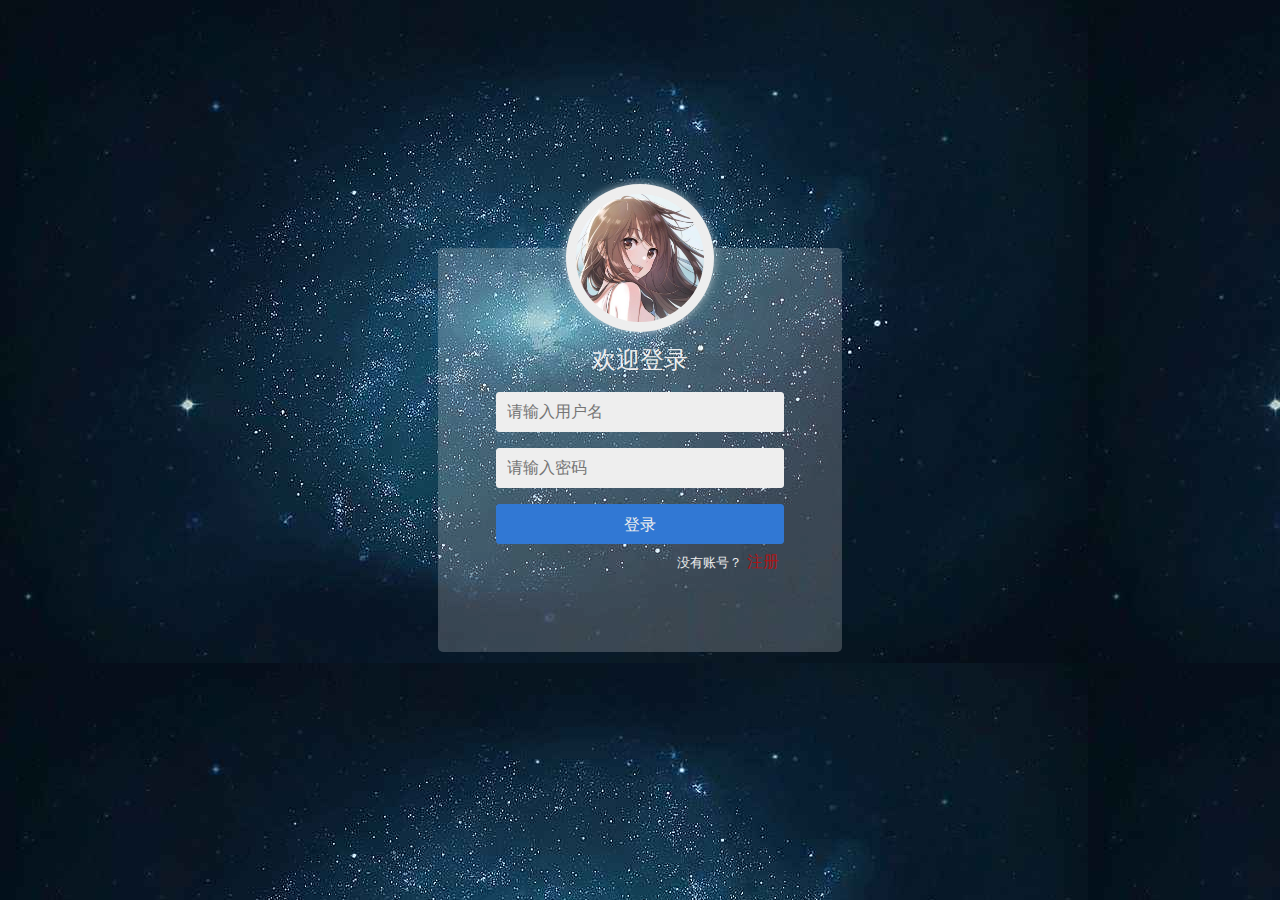
<file: src/main/resources/templates/behind/login.html>
<!DOCTYPE html>
<html>

<head>
	<meta charset="utf-8">
	<title></title>
	<meta name="viewport"
		content="width=device-width,initial-scale=1,minimum-scale=1,maximum-scale=1,user-scalable=no" />
	<link rel="stylesheet" href="../../static/css/behind/layui.css" media="all">
	<link rel="stylesheet" href="../../static/css/behind/login.css">
</head>

<body>
	<div class="wrapper">
		<!-- 登录部分 -->
		<div class="content">
			<div class="avatar">
				<img src="../../static/images/avatar.jpg" />
			</div>
			<h2>欢迎登录</h2>
			<form id="loginForm" action="/customer/loginin" method="post">
				<div class="item">
					<input type="text" name="name" placeholder="请输入用户名" />
				</div>
				<div class="item">
					<input type="password" name="password" placeholder="请输入密码" />
				</div>
				<div class="item item-last">
					<button class="sub">登录</button>
				</div>
				<div class="other">没有账号？<a class="toRegister">注册</a></div>
			</form>
		</div>

		<!-- 注册部分 -->
		<div class="register">
			<div class="top">
				<div class="icon"><img src="../../static/images/avatar.jpg" alt=""></div>
				<h3>欢迎您的到来！</h3>
			</div>
			<div class="regis-content">
				<form>
					<div class="item">
						<input type="text" name="name" placeholder="请输入用户名" />
					</div>
					<div class="item">
						<input type="text" name="email" placeholder="请输入邮箱" />
					</div>
					<div class="item">
						<input type="password" name="password" placeholder="请输入密码" />
					</div>
					<div class="item">
						<input type="text" name="teacher" placeholder="请输入导师名称" />
					</div>
					<div class="item">
						<input type="text" name="address" placeholder="请输入地址" />
					</div>
					<div class="item item-last">
						<button class="sub">注册</button>
					</div>
					<div class="other">已有账号？<a class="toLogin">登录</a></div>
				</form>
			</div>
		</div>
	</div>
	<script src="../../static/js/behind/layui.all.js"></script>
	<script>
		var $;
		layui.use('jquery', function () {
			$ = layui.jquery;
		});

		// shduifhui
		$(".toRegister").click(function () {
			$(".content, .register").addClass('transLeft');
		})

		$(".toLogin").click(function () {
			$(".content, .register").removeClass('transLeft');
		})

		/* 密码强度判断 */
		function getPasswordStrength(password) {
			var strength = 0;
			/* 相当于数组遍历，i是下标，o是数组中的每一项 */
			$([/.{6,}/, /[0-9]+/, /[a-z]+/, /[A-Z]+/, /[^0-9a-zA-Z]+/]).each(function (i, o) {
				if (o.test(password)) strength++;
			});
			return strength;
		}

		function showStrength(password) {
			var strength = getPasswordStrength(password);
			var status = strength < 3 ? 'low' : (strength < 5 ? 'medium' : 'high');
			var desc = strength < 3 ? '强度很低' : (strength < 5 ? '中等强度' : '高强度');
			return [status, desc]
		}

		$(".register input[name='password']").blur(function () {
			// 每次判断前先把上一次的清空
			$(this).siblings("p").remove();
			var val = $(this).val();
			const [status, desc] = showStrength(val);
			var str = "";
			switch (status) {
				case 'low':
					str += "<span class='red'></span>";
					break;
				case 'medium':
					str += "<span class='red'></span><span class='orange'></span>";
					break;
				case 'high':
					str += "<span class='red'></span><span class='orange'></span><span class='primary'></span>";
					break;
				default: 
					str = "";
					break;
			}
			// 添加状态
			$(this).parent('.item').append('<p>' + str + desc + '</p>').css('marginBottom',"0px");
		})

	</script>
</body>

</html>
</file>
<file: src/main/resources/static/css/behind/layui.css>
/** layui-v2.5.5 MIT License By https://www.layui.com */
 .layui-inline,img{display:inline-block;vertical-align:middle}h1,h2,h3,h4,h5,h6{font-weight:400}.layui-edge,.layui-header,.layui-inline,.layui-main{position:relative}.layui-body,.layui-edge,.layui-elip{overflow:hidden}.layui-btn,.layui-edge,.layui-inline,img{vertical-align:middle}.layui-btn,.layui-disabled,.layui-icon,.layui-unselect{-moz-user-select:none;-webkit-user-select:none;-ms-user-select:none}.layui-elip,.layui-form-checkbox span,.layui-form-pane .layui-form-label{text-overflow:ellipsis;white-space:nowrap}.layui-breadcrumb,.layui-tree-btnGroup{visibility:hidden}blockquote,body,button,dd,div,dl,dt,form,h1,h2,h3,h4,h5,h6,input,li,ol,p,pre,td,textarea,th,ul{margin:0;padding:0;-webkit-tap-highlight-color:rgba(0,0,0,0)}a:active,a:hover{outline:0}img{border:none}li{list-style:none}table{border-collapse:collapse;border-spacing:0}h4,h5,h6{font-size:100%}button,input,optgroup,option,select,textarea{font-family:inherit;font-size:inherit;font-style:inherit;font-weight:inherit;outline:0}pre{white-space:pre-wrap;white-space:-moz-pre-wrap;white-space:-pre-wrap;white-space:-o-pre-wrap;word-wrap:break-word}body{line-height:24px;font:14px Helvetica Neue,Helvetica,PingFang SC,Tahoma,Arial,sans-serif}hr{height:1px;margin:10px 0;border:0;clear:both}a{color:#333;text-decoration:none}a:hover{color:#777}a cite{font-style:normal;*cursor:pointer}.layui-border-box,.layui-border-box *{box-sizing:border-box}.layui-box,.layui-box *{box-sizing:content-box}.layui-clear{clear:both;*zoom:1}.layui-clear:after{content:'\20';clear:both;*zoom:1;display:block;height:0}.layui-inline{*display:inline;*zoom:1}.layui-edge{display:inline-block;width:0;height:0;border-width:6px;border-style:dashed;border-color:transparent}.layui-edge-top{top:-4px;border-bottom-color:#999;border-bottom-style:solid}.layui-edge-right{border-left-color:#999;border-left-style:solid}.layui-edge-bottom{top:2px;border-top-color:#999;border-top-style:solid}.layui-edge-left{border-right-color:#999;border-right-style:solid}.layui-disabled,.layui-disabled:hover{color:#d2d2d2!important;cursor:not-allowed!important}.layui-circle{border-radius:100%}.layui-show{display:block!important}.layui-hide{display:none!important}@font-face{font-family:layui-icon;src:url(../font/iconfont.eot?v=250);src:url(../font/iconfont.eot?v=250#iefix) format('embedded-opentype'),url(../font/iconfont.woff2?v=250) format('woff2'),url(../font/iconfont.woff?v=250) format('woff'),url(../font/iconfont.ttf?v=250) format('truetype'),url(../font/iconfont.svg?v=250#layui-icon) format('svg')}.layui-icon{font-family:layui-icon!important;font-size:16px;font-style:normal;-webkit-font-smoothing:antialiased;-moz-osx-font-smoothing:grayscale}.layui-icon-reply-fill:before{content:"\e611"}.layui-icon-set-fill:before{content:"\e614"}.layui-icon-menu-fill:before{content:"\e60f"}.layui-icon-search:before{content:"\e615"}.layui-icon-share:before{content:"\e641"}.layui-icon-set-sm:before{content:"\e620"}.layui-icon-engine:before{content:"\e628"}.layui-icon-close:before{content:"\1006"}.layui-icon-close-fill:before{content:"\1007"}.layui-icon-chart-screen:before{content:"\e629"}.layui-icon-star:before{content:"\e600"}.layui-icon-circle-dot:before{content:"\e617"}.layui-icon-chat:before{content:"\e606"}.layui-icon-release:before{content:"\e609"}.layui-icon-list:before{content:"\e60a"}.layui-icon-chart:before{content:"\e62c"}.layui-icon-ok-circle:before{content:"\1005"}.layui-icon-layim-theme:before{content:"\e61b"}.layui-icon-table:before{content:"\e62d"}.layui-icon-right:before{content:"\e602"}.layui-icon-left:before{content:"\e603"}.layui-icon-cart-simple:before{content:"\e698"}.layui-icon-face-cry:before{content:"\e69c"}.layui-icon-face-smile:before{content:"\e6af"}.layui-icon-survey:before{content:"\e6b2"}.layui-icon-tree:before{content:"\e62e"}.layui-icon-upload-circle:before{content:"\e62f"}.layui-icon-add-circle:before{content:"\e61f"}.layui-icon-download-circle:before{content:"\e601"}.layui-icon-templeate-1:before{content:"\e630"}.layui-icon-util:before{content:"\e631"}.layui-icon-face-surprised:before{content:"\e664"}.layui-icon-edit:before{content:"\e642"}.layui-icon-speaker:before{content:"\e645"}.layui-icon-down:before{content:"\e61a"}.layui-icon-file:before{content:"\e621"}.layui-icon-layouts:before{content:"\e632"}.layui-icon-rate-half:before{content:"\e6c9"}.layui-icon-add-circle-fine:before{content:"\e608"}.layui-icon-prev-circle:before{content:"\e633"}.layui-icon-read:before{content:"\e705"}.layui-icon-404:before{content:"\e61c"}.layui-icon-carousel:before{content:"\e634"}.layui-icon-help:before{content:"\e607"}.layui-icon-code-circle:before{content:"\e635"}.layui-icon-water:before{content:"\e636"}.layui-icon-username:before{content:"\e66f"}.layui-icon-find-fill:before{content:"\e670"}.layui-icon-about:before{content:"\e60b"}.layui-icon-location:before{content:"\e715"}.layui-icon-up:before{content:"\e619"}.layui-icon-pause:before{content:"\e651"}.layui-icon-date:before{content:"\e637"}.layui-icon-layim-uploadfile:before{content:"\e61d"}.layui-icon-delete:before{content:"\e640"}.layui-icon-play:before{content:"\e652"}.layui-icon-top:before{content:"\e604"}.layui-icon-friends:before{content:"\e612"}.layui-icon-refresh-3:before{content:"\e9aa"}.layui-icon-ok:before{content:"\e605"}.layui-icon-layer:before{content:"\e638"}.layui-icon-face-smile-fine:before{content:"\e60c"}.layui-icon-dollar:before{content:"\e659"}.layui-icon-group:before{content:"\e613"}.layui-icon-layim-download:before{content:"\e61e"}.layui-icon-picture-fine:before{content:"\e60d"}.layui-icon-link:before{content:"\e64c"}.layui-icon-diamond:before{content:"\e735"}.layui-icon-log:before{content:"\e60e"}.layui-icon-rate-solid:before{content:"\e67a"}.layui-icon-fonts-del:before{content:"\e64f"}.layui-icon-unlink:before{content:"\e64d"}.layui-icon-fonts-clear:before{content:"\e639"}.layui-icon-triangle-r:before{content:"\e623"}.layui-icon-circle:before{content:"\e63f"}.layui-icon-radio:before{content:"\e643"}.layui-icon-align-center:before{content:"\e647"}.layui-icon-align-right:before{content:"\e648"}.layui-icon-align-left:before{content:"\e649"}.layui-icon-loading-1:before{content:"\e63e"}.layui-icon-return:before{content:"\e65c"}.layui-icon-fonts-strong:before{content:"\e62b"}.layui-icon-upload:before{content:"\e67c"}.layui-icon-dialogue:before{content:"\e63a"}.layui-icon-video:before{content:"\e6ed"}.layui-icon-headset:before{content:"\e6fc"}.layui-icon-cellphone-fine:before{content:"\e63b"}.layui-icon-add-1:before{content:"\e654"}.layui-icon-face-smile-b:before{content:"\e650"}.layui-icon-fonts-html:before{content:"\e64b"}.layui-icon-form:before{content:"\e63c"}.layui-icon-cart:before{content:"\e657"}.layui-icon-camera-fill:before{content:"\e65d"}.layui-icon-tabs:before{content:"\e62a"}.layui-icon-fonts-code:before{content:"\e64e"}.layui-icon-fire:before{content:"\e756"}.layui-icon-set:before{content:"\e716"}.layui-icon-fonts-u:before{content:"\e646"}.layui-icon-triangle-d:before{content:"\e625"}.layui-icon-tips:before{content:"\e702"}.layui-icon-picture:before{content:"\e64a"}.layui-icon-more-vertical:before{content:"\e671"}.layui-icon-flag:before{content:"\e66c"}.layui-icon-loading:before{content:"\e63d"}.layui-icon-fonts-i:before{content:"\e644"}.layui-icon-refresh-1:before{content:"\e666"}.layui-icon-rmb:before{content:"\e65e"}.layui-icon-home:before{content:"\e68e"}.layui-icon-user:before{content:"\e770"}.layui-icon-notice:before{content:"\e667"}.layui-icon-login-weibo:before{content:"\e675"}.layui-icon-voice:before{content:"\e688"}.layui-icon-upload-drag:before{content:"\e681"}.layui-icon-login-qq:before{content:"\e676"}.layui-icon-snowflake:before{content:"\e6b1"}.layui-icon-file-b:before{content:"\e655"}.layui-icon-template:before{content:"\e663"}.layui-icon-auz:before{content:"\e672"}.layui-icon-console:before{content:"\e665"}.layui-icon-app:before{content:"\e653"}.layui-icon-prev:before{content:"\e65a"}.layui-icon-website:before{content:"\e7ae"}.layui-icon-next:before{content:"\e65b"}.layui-icon-component:before{content:"\e857"}.layui-icon-more:before{content:"\e65f"}.layui-icon-login-wechat:before{content:"\e677"}.layui-icon-shrink-right:before{content:"\e668"}.layui-icon-spread-left:before{content:"\e66b"}.layui-icon-camera:before{content:"\e660"}.layui-icon-note:before{content:"\e66e"}.layui-icon-refresh:before{content:"\e669"}.layui-icon-female:before{content:"\e661"}.layui-icon-male:before{content:"\e662"}.layui-icon-password:before{content:"\e673"}.layui-icon-senior:before{content:"\e674"}.layui-icon-theme:before{content:"\e66a"}.layui-icon-tread:before{content:"\e6c5"}.layui-icon-praise:before{content:"\e6c6"}.layui-icon-star-fill:before{content:"\e658"}.layui-icon-rate:before{content:"\e67b"}.layui-icon-template-1:before{content:"\e656"}.layui-icon-vercode:before{content:"\e679"}.layui-icon-cellphone:before{content:"\e678"}.layui-icon-screen-full:before{content:"\e622"}.layui-icon-screen-restore:before{content:"\e758"}.layui-icon-cols:before{content:"\e610"}.layui-icon-export:before{content:"\e67d"}.layui-icon-print:before{content:"\e66d"}.layui-icon-slider:before{content:"\e714"}.layui-icon-addition:before{content:"\e624"}.layui-icon-subtraction:before{content:"\e67e"}.layui-icon-service:before{content:"\e626"}.layui-icon-transfer:before{content:"\e691"}.layui-main{width:1140px;margin:0 auto}.layui-header{z-index:1000;height:60px}.layui-header a:hover{transition:all .5s;-webkit-transition:all .5s}.layui-side{position:fixed;left:0;top:0;bottom:0;z-index:999;width:200px;overflow-x:hidden}.layui-side-scroll{position:relative;width:220px;height:100%;overflow-x:hidden}.layui-body{position:absolute;left:200px;right:0;top:0;bottom:0;z-index:998;width:auto;overflow-y:auto;box-sizing:border-box}.layui-layout-body{overflow:hidden}.layui-layout-admin .layui-header{background-color:#23262E}.layui-layout-admin .layui-side{top:60px;width:200px;overflow-x:hidden}.layui-layout-admin .layui-body{position:fixed;top:60px;bottom:44px}.layui-layout-admin .layui-main{width:auto;margin:0 15px}.layui-layout-admin .layui-footer{position:fixed;left:200px;right:0;bottom:0;height:44px;line-height:44px;padding:0 15px;background-color:#eee}.layui-layout-admin .layui-logo{position:absolute;left:0;top:0;width:200px;height:100%;line-height:60px;text-align:center;color:#009688;font-size:16px}.layui-layout-admin .layui-header .layui-nav{background:0 0}.layui-layout-left{position:absolute!important;left:200px;top:0}.layui-layout-right{position:absolute!important;right:0;top:0}.layui-container{position:relative;margin:0 auto;padding:0 15px;box-sizing:border-box}.layui-fluid{position:relative;margin:0 auto;padding:0 15px}.layui-row:after,.layui-row:before{content:'';display:block;clear:both}.layui-col-lg1,.layui-col-lg10,.layui-col-lg11,.layui-col-lg12,.layui-col-lg2,.layui-col-lg3,.layui-col-lg4,.layui-col-lg5,.layui-col-lg6,.layui-col-lg7,.layui-col-lg8,.layui-col-lg9,.layui-col-md1,.layui-col-md10,.layui-col-md11,.layui-col-md12,.layui-col-md2,.layui-col-md3,.layui-col-md4,.layui-col-md5,.layui-col-md6,.layui-col-md7,.layui-col-md8,.layui-col-md9,.layui-col-sm1,.layui-col-sm10,.layui-col-sm11,.layui-col-sm12,.layui-col-sm2,.layui-col-sm3,.layui-col-sm4,.layui-col-sm5,.layui-col-sm6,.layui-col-sm7,.layui-col-sm8,.layui-col-sm9,.layui-col-xs1,.layui-col-xs10,.layui-col-xs11,.layui-col-xs12,.layui-col-xs2,.layui-col-xs3,.layui-col-xs4,.layui-col-xs5,.layui-col-xs6,.layui-col-xs7,.layui-col-xs8,.layui-col-xs9{position:relative;display:block;box-sizing:border-box}.layui-col-xs1,.layui-col-xs10,.layui-col-xs11,.layui-col-xs12,.layui-col-xs2,.layui-col-xs3,.layui-col-xs4,.layui-col-xs5,.layui-col-xs6,.layui-col-xs7,.layui-col-xs8,.layui-col-xs9{float:left}.layui-col-xs1{width:8.33333333%}.layui-col-xs2{width:16.66666667%}.layui-col-xs3{width:25%}.layui-col-xs4{width:33.33333333%}.layui-col-xs5{width:41.66666667%}.layui-col-xs6{width:50%}.layui-col-xs7{width:58.33333333%}.layui-col-xs8{width:66.66666667%}.layui-col-xs9{width:75%}.layui-col-xs10{width:83.33333333%}.layui-col-xs11{width:91.66666667%}.layui-col-xs12{width:100%}.layui-col-xs-offset1{margin-left:8.33333333%}.layui-col-xs-offset2{margin-left:16.66666667%}.layui-col-xs-offset3{margin-left:25%}.layui-col-xs-offset4{margin-left:33.33333333%}.layui-col-xs-offset5{margin-left:41.66666667%}.layui-col-xs-offset6{margin-left:50%}.layui-col-xs-offset7{margin-left:58.33333333%}.layui-col-xs-offset8{margin-left:66.66666667%}.layui-col-xs-offset9{margin-left:75%}.layui-col-xs-offset10{margin-left:83.33333333%}.layui-col-xs-offset11{margin-left:91.66666667%}.layui-col-xs-offset12{margin-left:100%}@media screen and (max-width:768px){.layui-hide-xs{display:none!important}.layui-show-xs-block{display:block!important}.layui-show-xs-inline{display:inline!important}.layui-show-xs-inline-block{display:inline-block!important}}@media screen and (min-width:768px){.layui-container{width:750px}.layui-hide-sm{display:none!important}.layui-show-sm-block{display:block!important}.layui-show-sm-inline{display:inline!important}.layui-show-sm-inline-block{display:inline-block!important}.layui-col-sm1,.layui-col-sm10,.layui-col-sm11,.layui-col-sm12,.layui-col-sm2,.layui-col-sm3,.layui-col-sm4,.layui-col-sm5,.layui-col-sm6,.layui-col-sm7,.layui-col-sm8,.layui-col-sm9{float:left}.layui-col-sm1{width:8.33333333%}.layui-col-sm2{width:16.66666667%}.layui-col-sm3{width:25%}.layui-col-sm4{width:33.33333333%}.layui-col-sm5{width:41.66666667%}.layui-col-sm6{width:50%}.layui-col-sm7{width:58.33333333%}.layui-col-sm8{width:66.66666667%}.layui-col-sm9{width:75%}.layui-col-sm10{width:83.33333333%}.layui-col-sm11{width:91.66666667%}.layui-col-sm12{width:100%}.layui-col-sm-offset1{margin-left:8.33333333%}.layui-col-sm-offset2{margin-left:16.66666667%}.layui-col-sm-offset3{margin-left:25%}.layui-col-sm-offset4{margin-left:33.33333333%}.layui-col-sm-offset5{margin-left:41.66666667%}.layui-col-sm-offset6{margin-left:50%}.layui-col-sm-offset7{margin-left:58.33333333%}.layui-col-sm-offset8{margin-left:66.66666667%}.layui-col-sm-offset9{margin-left:75%}.layui-col-sm-offset10{margin-left:83.33333333%}.layui-col-sm-offset11{margin-left:91.66666667%}.layui-col-sm-offset12{margin-left:100%}}@media screen and (min-width:992px){.layui-container{width:970px}.layui-hide-md{display:none!important}.layui-show-md-block{display:block!important}.layui-show-md-inline{display:inline!important}.layui-show-md-inline-block{display:inline-block!important}.layui-col-md1,.layui-col-md10,.layui-col-md11,.layui-col-md12,.layui-col-md2,.layui-col-md3,.layui-col-md4,.layui-col-md5,.layui-col-md6,.layui-col-md7,.layui-col-md8,.layui-col-md9{float:left}.layui-col-md1{width:8.33333333%}.layui-col-md2{width:16.66666667%}.layui-col-md3{width:25%}.layui-col-md4{width:33.33333333%}.layui-col-md5{width:41.66666667%}.layui-col-md6{width:50%}.layui-col-md7{width:58.33333333%}.layui-col-md8{width:66.66666667%}.layui-col-md9{width:75%}.layui-col-md10{width:83.33333333%}.layui-col-md11{width:91.66666667%}.layui-col-md12{width:100%}.layui-col-md-offset1{margin-left:8.33333333%}.layui-col-md-offset2{margin-left:16.66666667%}.layui-col-md-offset3{margin-left:25%}.layui-col-md-offset4{margin-left:33.33333333%}.layui-col-md-offset5{margin-left:41.66666667%}.layui-col-md-offset6{margin-left:50%}.layui-col-md-offset7{margin-left:58.33333333%}.layui-col-md-offset8{margin-left:66.66666667%}.layui-col-md-offset9{margin-left:75%}.layui-col-md-offset10{margin-left:83.33333333%}.layui-col-md-offset11{margin-left:91.66666667%}.layui-col-md-offset12{margin-left:100%}}@media screen and (min-width:1200px){.layui-container{width:1170px}.layui-hide-lg{display:none!important}.layui-show-lg-block{display:block!important}.layui-show-lg-inline{display:inline!important}.layui-show-lg-inline-block{display:inline-block!important}.layui-col-lg1,.layui-col-lg10,.layui-col-lg11,.layui-col-lg12,.layui-col-lg2,.layui-col-lg3,.layui-col-lg4,.layui-col-lg5,.layui-col-lg6,.layui-col-lg7,.layui-col-lg8,.layui-col-lg9{float:left}.layui-col-lg1{width:8.33333333%}.layui-col-lg2{width:16.66666667%}.layui-col-lg3{width:25%}.layui-col-lg4{width:33.33333333%}.layui-col-lg5{width:41.66666667%}.layui-col-lg6{width:50%}.layui-col-lg7{width:58.33333333%}.layui-col-lg8{width:66.66666667%}.layui-col-lg9{width:75%}.layui-col-lg10{width:83.33333333%}.layui-col-lg11{width:91.66666667%}.layui-col-lg12{width:100%}.layui-col-lg-offset1{margin-left:8.33333333%}.layui-col-lg-offset2{margin-left:16.66666667%}.layui-col-lg-offset3{margin-left:25%}.layui-col-lg-offset4{margin-left:33.33333333%}.layui-col-lg-offset5{margin-left:41.66666667%}.layui-col-lg-offset6{margin-left:50%}.layui-col-lg-offset7{margin-left:58.33333333%}.layui-col-lg-offset8{margin-left:66.66666667%}.layui-col-lg-offset9{margin-left:75%}.layui-col-lg-offset10{margin-left:83.33333333%}.layui-col-lg-offset11{margin-left:91.66666667%}.layui-col-lg-offset12{margin-left:100%}}.layui-col-space1{margin:-.5px}.layui-col-space1>*{padding:.5px}.layui-col-space3{margin:-1.5px}.layui-col-space3>*{padding:1.5px}.layui-col-space5{margin:-2.5px}.layui-col-space5>*{padding:2.5px}.layui-col-space8{margin:-3.5px}.layui-col-space8>*{padding:3.5px}.layui-col-space10{margin:-5px}.layui-col-space10>*{padding:5px}.layui-col-space12{margin:-6px}.layui-col-space12>*{padding:6px}.layui-col-space15{margin:-7.5px}.layui-col-space15>*{padding:7.5px}.layui-col-space18{margin:-9px}.layui-col-space18>*{padding:9px}.layui-col-space20{margin:-10px}.layui-col-space20>*{padding:10px}.layui-col-space22{margin:-11px}.layui-col-space22>*{padding:11px}.layui-col-space25{margin:-12.5px}.layui-col-space25>*{padding:12.5px}.layui-col-space30{margin:-15px}.layui-col-space30>*{padding:15px}.layui-btn,.layui-input,.layui-select,.layui-textarea,.layui-upload-button{outline:0;-webkit-appearance:none;transition:all .3s;-webkit-transition:all .3s;box-sizing:border-box}.layui-elem-quote{margin-bottom:10px;padding:15px;line-height:22px;border-left:5px solid #009688;border-radius:0 2px 2px 0;background-color:#f2f2f2}.layui-quote-nm{border-style:solid;border-width:1px 1px 1px 5px;background:0 0}.layui-elem-field{margin-bottom:10px;padding:0;border-width:1px;border-style:solid}.layui-elem-field legend{margin-left:20px;padding:0 10px;font-size:20px;font-weight:300}.layui-field-title{margin:10px 0 20px;border-width:1px 0 0}.layui-field-box{padding:10px 15px}.layui-field-title .layui-field-box{padding:10px 0}.layui-progress{position:relative;height:6px;border-radius:20px;background-color:#e2e2e2}.layui-progress-bar{position:absolute;left:0;top:0;width:0;max-width:100%;height:6px;border-radius:20px;text-align:right;background-color:#5FB878;transition:all .3s;-webkit-transition:all .3s}.layui-progress-big,.layui-progress-big .layui-progress-bar{height:18px;line-height:18px}.layui-progress-text{position:relative;top:-20px;line-height:18px;font-size:12px;color:#666}.layui-progress-big .layui-progress-text{position:static;padding:0 10px;color:#fff}.layui-collapse{border-width:1px;border-style:solid;border-radius:2px}.layui-colla-content,.layui-colla-item{border-top-width:1px;border-top-style:solid}.layui-colla-item:first-child{border-top:none}.layui-colla-title{position:relative;height:42px;line-height:42px;padding:0 15px 0 35px;color:#333;background-color:#f2f2f2;cursor:pointer;font-size:14px;overflow:hidden}.layui-colla-content{display:none;padding:10px 15px;line-height:22px;color:#666}.layui-colla-icon{position:absolute;left:15px;top:0;font-size:14px}.layui-card{margin-bottom:15px;border-radius:2px;background-color:#fff;box-shadow:0 1px 2px 0 rgba(0,0,0,.05)}.layui-card:last-child{margin-bottom:0}.layui-card-header{position:relative;height:42px;line-height:42px;padding:0 15px;border-bottom:1px solid #f6f6f6;color:#333;border-radius:2px 2px 0 0;font-size:14px}.layui-bg-black,.layui-bg-blue,.layui-bg-cyan,.layui-bg-green,.layui-bg-orange,.layui-bg-red{color:#fff!important}.layui-card-body{position:relative;padding:10px 15px;line-height:24px}.layui-card-body[pad15]{padding:15px}.layui-card-body[pad20]{padding:20px}.layui-card-body .layui-table{margin:5px 0}.layui-card .layui-tab{margin:0}.layui-panel-window{position:relative;padding:15px;border-radius:0;border-top:5px solid #E6E6E6;background-color:#fff}.layui-auxiliar-moving{position:fixed;left:0;right:0;top:0;bottom:0;width:100%;height:100%;background:0 0;z-index:9999999999}.layui-form-label,.layui-form-mid,.layui-form-select,.layui-input-block,.layui-input-inline,.layui-textarea{position:relative}.layui-bg-red{background-color:#FF5722!important}.layui-bg-orange{background-color:#FFB800!important}.layui-bg-green{background-color:#009688!important}.layui-bg-cyan{background-color:#2F4056!important}.layui-bg-blue{background-color:#1E9FFF!important}.layui-bg-black{background-color:#393D49!important}.layui-bg-gray{background-color:#eee!important;color:#666!important}.layui-badge-rim,.layui-colla-content,.layui-colla-item,.layui-collapse,.layui-elem-field,.layui-form-pane .layui-form-item[pane],.layui-form-pane .layui-form-label,.layui-input,.layui-layedit,.layui-layedit-tool,.layui-quote-nm,.layui-select,.layui-tab-bar,.layui-tab-card,.layui-tab-title,.layui-tab-title .layui-this:after,.layui-textarea{border-color:#e6e6e6}.layui-timeline-item:before,hr{background-color:#e6e6e6}.layui-text{line-height:22px;font-size:14px;color:#666}.layui-text h1,.layui-text h2,.layui-text h3{font-weight:500;color:#333}.layui-text h1{font-size:30px}.layui-text h2{font-size:24px}.layui-text h3{font-size:18px}.layui-text a:not(.layui-btn){color:#01AAED}.layui-text a:not(.layui-btn):hover{text-decoration:underline}.layui-text ul{padding:5px 0 5px 15px}.layui-text ul li{margin-top:5px;list-style-type:disc}.layui-text em,.layui-word-aux{color:#999!important;padding:0 5px!important}.layui-btn{display:inline-block;height:38px;line-height:38px;padding:0 18px;background-color:#009688;color:#fff;white-space:nowrap;text-align:center;font-size:14px;border:none;border-radius:2px;cursor:pointer}.layui-btn:hover{opacity:.8;filter:alpha(opacity=80);color:#fff}.layui-btn:active{opacity:1;filter:alpha(opacity=100)}.layui-btn+.layui-btn{margin-left:10px}.layui-btn-container{font-size:0}.layui-btn-container .layui-btn{margin-right:10px;margin-bottom:10px}.layui-btn-container .layui-btn+.layui-btn{margin-left:0}.layui-table .layui-btn-container .layui-btn{margin-bottom:9px}.layui-btn-radius{border-radius:100px}.layui-btn .layui-icon{margin-right:3px;font-size:18px;vertical-align:bottom;vertical-align:middle\9}.layui-btn-primary{border:1px solid #C9C9C9;background-color:#fff;color:#555}.layui-btn-primary:hover{border-color:#009688;color:#333}.layui-btn-normal{background-color:#1E9FFF}.layui-btn-warm{background-color:#FFB800}.layui-btn-danger{background-color:#FF5722}.layui-btn-checked{background-color:#5FB878}.layui-btn-disabled,.layui-btn-disabled:active,.layui-btn-disabled:hover{border:1px solid #e6e6e6;background-color:#FBFBFB;color:#C9C9C9;cursor:not-allowed;opacity:1}.layui-btn-lg{height:44px;line-height:44px;padding:0 25px;font-size:16px}.layui-btn-sm{height:30px;line-height:30px;padding:0 10px;font-size:12px}.layui-btn-sm i{font-size:16px!important}.layui-btn-xs{height:22px;line-height:22px;padding:0 5px;font-size:12px}.layui-btn-xs i{font-size:14px!important}.layui-btn-group{display:inline-block;vertical-align:middle;font-size:0}.layui-btn-group .layui-btn{margin-left:0!important;margin-right:0!important;border-left:1px solid rgba(255,255,255,.5);border-radius:0}.layui-btn-group .layui-btn-primary{border-left:none}.layui-btn-group .layui-btn-primary:hover{border-color:#C9C9C9;color:#009688}.layui-btn-group .layui-btn:first-child{border-left:none;border-radius:2px 0 0 2px}.layui-btn-group .layui-btn-primary:first-child{border-left:1px solid #c9c9c9}.layui-btn-group .layui-btn:last-child{border-radius:0 2px 2px 0}.layui-btn-group .layui-btn+.layui-btn{margin-left:0}.layui-btn-group+.layui-btn-group{margin-left:10px}.layui-btn-fluid{width:100%}.layui-input,.layui-select,.layui-textarea{height:38px;line-height:1.3;line-height:38px\9;border-width:1px;border-style:solid;background-color:#fff;border-radius:2px}.layui-input::-webkit-input-placeholder,.layui-select::-webkit-input-placeholder,.layui-textarea::-webkit-input-placeholder{line-height:1.3}.layui-input,.layui-textarea{display:block;width:100%;padding-left:10px}.layui-input:hover,.layui-textarea:hover{border-color:#D2D2D2!important}.layui-input:focus,.layui-textarea:focus{border-color:#C9C9C9!important}.layui-textarea{min-height:100px;height:auto;line-height:20px;padding:6px 10px;resize:vertical}.layui-select{padding:0 10px}.layui-form input[type=checkbox],.layui-form input[type=radio],.layui-form select{display:none}.layui-form [lay-ignore]{display:initial}.layui-form-item{margin-bottom:15px;clear:both;*zoom:1}.layui-form-item:after{content:'\20';clear:both;*zoom:1;display:block;height:0}.layui-form-label{float:left;display:block;padding:9px 15px;width:80px;font-weight:400;line-height:20px;text-align:right}.layui-form-label-col{display:block;float:none;padding:9px 0;line-height:20px;text-align:left}.layui-form-item .layui-inline{margin-bottom:5px;margin-right:10px}.layui-input-block{margin-left:110px;min-height:36px}.layui-input-inline{display:inline-block;vertical-align:middle}.layui-form-item .layui-input-inline{float:left;width:190px;margin-right:10px}.layui-form-text .layui-input-inline{width:auto}.layui-form-mid{float:left;display:block;padding:9px 0!important;line-height:20px;margin-right:10px}.layui-form-danger+.layui-form-select .layui-input,.layui-form-danger:focus{border-color:#FF5722!important}.layui-form-select .layui-input{padding-right:30px;cursor:pointer}.layui-form-select .layui-edge{position:absolute;right:10px;top:50%;margin-top:-3px;cursor:pointer;border-width:6px;border-top-color:#c2c2c2;border-top-style:solid;transition:all .3s;-webkit-transition:all .3s}.layui-form-select dl{display:none;position:absolute;left:0;top:42px;padding:5px 0;z-index:899;min-width:100%;border:1px solid #d2d2d2;max-height:300px;overflow-y:auto;background-color:#fff;border-radius:2px;box-shadow:0 2px 4px rgba(0,0,0,.12);box-sizing:border-box}.layui-form-select dl dd,.layui-form-select dl dt{padding:0 10px;line-height:36px;white-space:nowrap;overflow:hidden;text-overflow:ellipsis}.layui-form-select dl dt{font-size:12px;color:#999}.layui-form-select dl dd{cursor:pointer}.layui-form-select dl dd:hover{background-color:#f2f2f2;-webkit-transition:.5s all;transition:.5s all}.layui-form-select .layui-select-group dd{padding-left:20px}.layui-form-select dl dd.layui-select-tips{padding-left:10px!important;color:#999}.layui-form-select dl dd.layui-this{background-color:#5FB878;color:#fff}.layui-form-checkbox,.layui-form-select dl dd.layui-disabled{background-color:#fff}.layui-form-selected dl{display:block}.layui-form-checkbox,.layui-form-checkbox *,.layui-form-switch{display:inline-block;vertical-align:middle}.layui-form-selected .layui-edge{margin-top:-9px;-webkit-transform:rotate(180deg);transform:rotate(180deg);margin-top:-3px\9}:root .layui-form-selected .layui-edge{margin-top:-9px\0/IE9}.layui-form-selectup dl{top:auto;bottom:42px}.layui-select-none{margin:5px 0;text-align:center;color:#999}.layui-select-disabled .layui-disabled{border-color:#eee!important}.layui-select-disabled .layui-edge{border-top-color:#d2d2d2}.layui-form-checkbox{position:relative;height:30px;line-height:30px;margin-right:10px;padding-right:30px;cursor:pointer;font-size:0;-webkit-transition:.1s linear;transition:.1s linear;box-sizing:border-box}.layui-form-checkbox span{padding:0 10px;height:100%;font-size:14px;border-radius:2px 0 0 2px;background-color:#d2d2d2;color:#fff;overflow:hidden}.layui-form-checkbox:hover span{background-color:#c2c2c2}.layui-form-checkbox i{position:absolute;right:0;top:0;width:30px;height:28px;border:1px solid #d2d2d2;border-left:none;border-radius:0 2px 2px 0;color:#fff;font-size:20px;text-align:center}.layui-form-checkbox:hover i{border-color:#c2c2c2;color:#c2c2c2}.layui-form-checked,.layui-form-checked:hover{border-color:#5FB878}.layui-form-checked span,.layui-form-checked:hover span{background-color:#5FB878}.layui-form-checked i,.layui-form-checked:hover i{color:#5FB878}.layui-form-item .layui-form-checkbox{margin-top:4px}.layui-form-checkbox[lay-skin=primary]{height:auto!important;line-height:normal!important;min-width:18px;min-height:18px;border:none!important;margin-right:0;padding-left:28px;padding-right:0;background:0 0}.layui-form-checkbox[lay-skin=primary] span{padding-left:0;padding-right:15px;line-height:18px;background:0 0;color:#666}.layui-form-checkbox[lay-skin=primary] i{right:auto;left:0;width:16px;height:16px;line-height:16px;border:1px solid #d2d2d2;font-size:12px;border-radius:2px;background-color:#fff;-webkit-transition:.1s linear;transition:.1s linear}.layui-form-checkbox[lay-skin=primary]:hover i{border-color:#5FB878;color:#fff}.layui-form-checked[lay-skin=primary] i{border-color:#5FB878!important;background-color:#5FB878;color:#fff}.layui-checkbox-disbaled[lay-skin=primary] span{background:0 0!important;color:#c2c2c2}.layui-checkbox-disbaled[lay-skin=primary]:hover i{border-color:#d2d2d2}.layui-form-item .layui-form-checkbox[lay-skin=primary]{margin-top:10px}.layui-form-switch{position:relative;height:22px;line-height:22px;min-width:35px;padding:0 5px;margin-top:8px;border:1px solid #d2d2d2;border-radius:20px;cursor:pointer;background-color:#fff;-webkit-transition:.1s linear;transition:.1s linear}.layui-form-switch i{position:absolute;left:5px;top:3px;width:16px;height:16px;border-radius:20px;background-color:#d2d2d2;-webkit-transition:.1s linear;transition:.1s linear}.layui-form-switch em{position:relative;top:0;width:25px;margin-left:21px;padding:0!important;text-align:center!important;color:#999!important;font-style:normal!important;font-size:12px}.layui-form-onswitch{border-color:#5FB878;background-color:#5FB878}.layui-checkbox-disbaled,.layui-checkbox-disbaled i{border-color:#e2e2e2!important}.layui-form-onswitch i{left:100%;margin-left:-21px;background-color:#fff}.layui-form-onswitch em{margin-left:5px;margin-right:21px;color:#fff!important}.layui-checkbox-disbaled span{background-color:#e2e2e2!important}.layui-checkbox-disbaled:hover i{color:#fff!important}[lay-radio]{display:none}.layui-form-radio,.layui-form-radio *{display:inline-block;vertical-align:middle}.layui-form-radio{line-height:28px;margin:6px 10px 0 0;padding-right:10px;cursor:pointer;font-size:0}.layui-form-radio *{font-size:14px}.layui-form-radio>i{margin-right:8px;font-size:22px;color:#c2c2c2}.layui-form-radio>i:hover,.layui-form-radioed>i{color:#5FB878}.layui-radio-disbaled>i{color:#e2e2e2!important}.layui-form-pane .layui-form-label{width:110px;padding:8px 15px;height:38px;line-height:20px;border-width:1px;border-style:solid;border-radius:2px 0 0 2px;text-align:center;background-color:#FBFBFB;overflow:hidden;box-sizing:border-box}.layui-form-pane .layui-input-inline{margin-left:-1px}.layui-form-pane .layui-input-block{margin-left:110px;left:-1px}.layui-form-pane .layui-input{border-radius:0 2px 2px 0}.layui-form-pane .layui-form-text .layui-form-label{float:none;width:100%;border-radius:2px;box-sizing:border-box;text-align:left}.layui-form-pane .layui-form-text .layui-input-inline{display:block;margin:0;top:-1px;clear:both}.layui-form-pane .layui-form-text .layui-input-block{margin:0;left:0;top:-1px}.layui-form-pane .layui-form-text .layui-textarea{min-height:100px;border-radius:0 0 2px 2px}.layui-form-pane .layui-form-checkbox{margin:4px 0 4px 10px}.layui-form-pane .layui-form-radio,.layui-form-pane .layui-form-switch{margin-top:6px;margin-left:10px}.layui-form-pane .layui-form-item[pane]{position:relative;border-width:1px;border-style:solid}.layui-form-pane .layui-form-item[pane] .layui-form-label{position:absolute;left:0;top:0;height:100%;border-width:0 1px 0 0}.layui-form-pane .layui-form-item[pane] .layui-input-inline{margin-left:110px}@media screen and (max-width:450px){.layui-form-item .layui-form-label{text-overflow:ellipsis;overflow:hidden;white-space:nowrap}.layui-form-item .layui-inline{display:block;margin-right:0;margin-bottom:20px;clear:both}.layui-form-item .layui-inline:after{content:'\20';clear:both;display:block;height:0}.layui-form-item .layui-input-inline{display:block;float:none;left:-3px;width:auto;margin:0 0 10px 112px}.layui-form-item .layui-input-inline+.layui-form-mid{margin-left:110px;top:-5px;padding:0}.layui-form-item .layui-form-checkbox{margin-right:5px;margin-bottom:5px}}.layui-layedit{border-width:1px;border-style:solid;border-radius:2px}.layui-layedit-tool{padding:3px 5px;border-bottom-width:1px;border-bottom-style:solid;font-size:0}.layedit-tool-fixed{position:fixed;top:0;border-top:1px solid #e2e2e2}.layui-layedit-tool .layedit-tool-mid,.layui-layedit-tool .layui-icon{display:inline-block;vertical-align:middle;text-align:center;font-size:14px}.layui-layedit-tool .layui-icon{position:relative;width:32px;height:30px;line-height:30px;margin:3px 5px;color:#777;cursor:pointer;border-radius:2px}.layui-layedit-tool .layui-icon:hover{color:#393D49}.layui-layedit-tool .layui-icon:active{color:#000}.layui-layedit-tool .layedit-tool-active{background-color:#e2e2e2;color:#000}.layui-layedit-tool .layui-disabled,.layui-layedit-tool .layui-disabled:hover{color:#d2d2d2;cursor:not-allowed}.layui-layedit-tool .layedit-tool-mid{width:1px;height:18px;margin:0 10px;background-color:#d2d2d2}.layedit-tool-html{width:50px!important;font-size:30px!important}.layedit-tool-b,.layedit-tool-code,.layedit-tool-help{font-size:16px!important}.layedit-tool-d,.layedit-tool-face,.layedit-tool-image,.layedit-tool-unlink{font-size:18px!important}.layedit-tool-image input{position:absolute;font-size:0;left:0;top:0;width:100%;height:100%;opacity:.01;filter:Alpha(opacity=1);cursor:pointer}.layui-layedit-iframe iframe{display:block;width:100%}#LAY_layedit_code{overflow:hidden}.layui-laypage{display:inline-block;*display:inline;*zoom:1;vertical-align:middle;margin:10px 0;font-size:0}.layui-laypage>a:first-child,.layui-laypage>a:first-child em{border-radius:2px 0 0 2px}.layui-laypage>a:last-child,.layui-laypage>a:last-child em{border-radius:0 2px 2px 0}.layui-laypage>:first-child{margin-left:0!important}.layui-laypage>:last-child{margin-right:0!important}.layui-laypage a,.layui-laypage button,.layui-laypage input,.layui-laypage select,.layui-laypage span{border:1px solid #e2e2e2}.layui-laypage a,.layui-laypage span{display:inline-block;*display:inline;*zoom:1;vertical-align:middle;padding:0 15px;height:28px;line-height:28px;margin:0 -1px 5px 0;background-color:#fff;color:#333;font-size:12px}.layui-flow-more a *,.layui-laypage input,.layui-table-view select[lay-ignore]{display:inline-block}.layui-laypage a:hover{color:#009688}.layui-laypage em{font-style:normal}.layui-laypage .layui-laypage-spr{color:#999;font-weight:700}.layui-laypage a{text-decoration:none}.layui-laypage .layui-laypage-curr{position:relative}.layui-laypage .layui-laypage-curr em{position:relative;color:#fff}.layui-laypage .layui-laypage-curr .layui-laypage-em{position:absolute;left:-1px;top:-1px;padding:1px;width:100%;height:100%;background-color:#009688}.layui-laypage-em{border-radius:2px}.layui-laypage-next em,.layui-laypage-prev em{font-family:Sim sun;font-size:16px}.layui-laypage .layui-laypage-count,.layui-laypage .layui-laypage-limits,.layui-laypage .layui-laypage-refresh,.layui-laypage .layui-laypage-skip{margin-left:10px;margin-right:10px;padding:0;border:none}.layui-laypage .layui-laypage-limits,.layui-laypage .layui-laypage-refresh{vertical-align:top}.layui-laypage .layui-laypage-refresh i{font-size:18px;cursor:pointer}.layui-laypage select{height:22px;padding:3px;border-radius:2px;cursor:pointer}.layui-laypage .layui-laypage-skip{height:30px;line-height:30px;color:#999}.layui-laypage button,.layui-laypage input{height:30px;line-height:30px;border-radius:2px;vertical-align:top;background-color:#fff;box-sizing:border-box}.layui-laypage input{width:40px;margin:0 10px;padding:0 3px;text-align:center}.layui-laypage input:focus,.layui-laypage select:focus{border-color:#009688!important}.layui-laypage button{margin-left:10px;padding:0 10px;cursor:pointer}.layui-table,.layui-table-view{margin:10px 0}.layui-flow-more{margin:10px 0;text-align:center;color:#999;font-size:14px}.layui-flow-more a{height:32px;line-height:32px}.layui-flow-more a *{vertical-align:top}.layui-flow-more a cite{padding:0 20px;border-radius:3px;background-color:#eee;color:#333;font-style:normal}.layui-flow-more a cite:hover{opacity:.8}.layui-flow-more a i{font-size:30px;color:#737383}.layui-table{width:100%;background-color:#fff;color:#666}.layui-table tr{transition:all .3s;-webkit-transition:all .3s}.layui-table th{text-align:left;font-weight:400}.layui-table tbody tr:hover,.layui-table thead tr,.layui-table-click,.layui-table-header,.layui-table-hover,.layui-table-mend,.layui-table-patch,.layui-table-tool,.layui-table-total,.layui-table-total tr,.layui-table[lay-even] tr:nth-child(even){background-color:#f2f2f2}.layui-table td,.layui-table th,.layui-table-col-set,.layui-table-fixed-r,.layui-table-grid-down,.layui-table-header,.layui-table-page,.layui-table-tips-main,.layui-table-tool,.layui-table-total,.layui-table-view,.layui-table[lay-skin=line],.layui-table[lay-skin=row]{border-width:1px;border-style:solid;border-color:#e6e6e6}.layui-table td,.layui-table th{position:relative;padding:9px 15px;min-height:20px;line-height:20px;font-size:14px}.layui-table[lay-skin=line] td,.layui-table[lay-skin=line] th{border-width:0 0 1px}.layui-table[lay-skin=row] td,.layui-table[lay-skin=row] th{border-width:0 1px 0 0}.layui-table[lay-skin=nob] td,.layui-table[lay-skin=nob] th{border:none}.layui-table img{max-width:100px}.layui-table[lay-size=lg] td,.layui-table[lay-size=lg] th{padding:15px 30px}.layui-table-view .layui-table[lay-size=lg] .layui-table-cell{height:40px;line-height:40px}.layui-table[lay-size=sm] td,.layui-table[lay-size=sm] th{font-size:12px;padding:5px 10px}.layui-table-view .layui-table[lay-size=sm] .layui-table-cell{height:20px;line-height:20px}.layui-table[lay-data]{display:none}.layui-table-box{position:relative;overflow:hidden}.layui-table-view .layui-table{position:relative;width:auto;margin:0}.layui-table-view .layui-table[lay-skin=line]{border-width:0 1px 0 0}.layui-table-view .layui-table[lay-skin=row]{border-width:0 0 1px}.layui-table-view .layui-table td,.layui-table-view .layui-table th{padding:5px 0;border-top:none;border-left:none}.layui-table-view .layui-table th.layui-unselect .layui-table-cell span{cursor:pointer}.layui-table-view .layui-table td{cursor:default}.layui-table-view .layui-table td[data-edit=text]{cursor:text}.layui-table-view .layui-form-checkbox[lay-skin=primary] i{width:18px;height:18px}.layui-table-view .layui-form-radio{line-height:0;padding:0}.layui-table-view .layui-form-radio>i{margin:0;font-size:20px}.layui-table-init{position:absolute;left:0;top:0;width:100%;height:100%;text-align:center;z-index:110}.layui-table-init .layui-icon{position:absolute;left:50%;top:50%;margin:-15px 0 0 -15px;font-size:30px;color:#c2c2c2}.layui-table-header{border-width:0 0 1px;overflow:hidden}.layui-table-header .layui-table{margin-bottom:-1px}.layui-table-tool .layui-inline[lay-event]{position:relative;width:26px;height:26px;padding:5px;line-height:16px;margin-right:10px;text-align:center;color:#333;border:1px solid #ccc;cursor:pointer;-webkit-transition:.5s all;transition:.5s all}.layui-table-tool .layui-inline[lay-event]:hover{border:1px solid #999}.layui-table-tool-temp{padding-right:120px}.layui-table-tool-self{position:absolute;right:17px;top:10px}.layui-table-tool .layui-table-tool-self .layui-inline[lay-event]{margin:0 0 0 10px}.layui-table-tool-panel{position:absolute;top:29px;left:-1px;padding:5px 0;min-width:150px;min-height:40px;border:1px solid #d2d2d2;text-align:left;overflow-y:auto;background-color:#fff;box-shadow:0 2px 4px rgba(0,0,0,.12)}.layui-table-cell,.layui-table-tool-panel li{overflow:hidden;text-overflow:ellipsis;white-space:nowrap}.layui-table-tool-panel li{padding:0 10px;line-height:30px;-webkit-transition:.5s all;transition:.5s all}.layui-table-tool-panel li .layui-form-checkbox[lay-skin=primary]{width:100%;padding-left:28px}.layui-table-tool-panel li:hover{background-color:#f2f2f2}.layui-table-tool-panel li .layui-form-checkbox[lay-skin=primary] i{position:absolute;left:0;top:0}.layui-table-tool-panel li .layui-form-checkbox[lay-skin=primary] span{padding:0}.layui-table-tool .layui-table-tool-self .layui-table-tool-panel{left:auto;right:-1px}.layui-table-col-set{position:absolute;right:0;top:0;width:20px;height:100%;border-width:0 0 0 1px;background-color:#fff}.layui-table-sort{width:10px;height:20px;margin-left:5px;cursor:pointer!important}.layui-table-sort .layui-edge{position:absolute;left:5px;border-width:5px}.layui-table-sort .layui-table-sort-asc{top:3px;border-top:none;border-bottom-style:solid;border-bottom-color:#b2b2b2}.layui-table-sort .layui-table-sort-asc:hover{border-bottom-color:#666}.layui-table-sort .layui-table-sort-desc{bottom:5px;border-bottom:none;border-top-style:solid;border-top-color:#b2b2b2}.layui-table-sort .layui-table-sort-desc:hover{border-top-color:#666}.layui-table-sort[lay-sort=asc] .layui-table-sort-asc{border-bottom-color:#000}.layui-table-sort[lay-sort=desc] .layui-table-sort-desc{border-top-color:#000}.layui-table-cell{height:28px;line-height:28px;padding:0 15px;position:relative;box-sizing:border-box}.layui-table-cell .layui-form-checkbox[lay-skin=primary]{top:-1px;padding:0}.layui-table-cell .layui-table-link{color:#01AAED}.laytable-cell-checkbox,.laytable-cell-numbers,.laytable-cell-radio,.laytable-cell-space{padding:0;text-align:center}.layui-table-body{position:relative;overflow:auto;margin-right:-1px;margin-bottom:-1px}.layui-table-body .layui-none{line-height:26px;padding:15px;text-align:center;color:#999}.layui-table-fixed{position:absolute;left:0;top:0;z-index:101}.layui-table-fixed .layui-table-body{overflow:hidden}.layui-table-fixed-l{box-shadow:0 -1px 8px rgba(0,0,0,.08)}.layui-table-fixed-r{left:auto;right:-1px;border-width:0 0 0 1px;box-shadow:-1px 0 8px rgba(0,0,0,.08)}.layui-table-fixed-r .layui-table-header{position:relative;overflow:visible}.layui-table-mend{position:absolute;right:-49px;top:0;height:100%;width:50px}.layui-table-tool{position:relative;z-index:890;width:100%;min-height:50px;line-height:30px;padding:10px 15px;border-width:0 0 1px}.layui-table-tool .layui-btn-container{margin-bottom:-10px}.layui-table-page,.layui-table-total{border-width:1px 0 0;margin-bottom:-1px;overflow:hidden}.layui-table-page{position:relative;width:100%;padding:7px 7px 0;height:41px;font-size:12px;white-space:nowrap}.layui-table-page>div{height:26px}.layui-table-page .layui-laypage{margin:0}.layui-table-page .layui-laypage a,.layui-table-page .layui-laypage span{height:26px;line-height:26px;margin-bottom:10px;border:none;background:0 0}.layui-table-page .layui-laypage a,.layui-table-page .layui-laypage span.layui-laypage-curr{padding:0 12px}.layui-table-page .layui-laypage span{margin-left:0;padding:0}.layui-table-page .layui-laypage .layui-laypage-prev{margin-left:-7px!important}.layui-table-page .layui-laypage .layui-laypage-curr .layui-laypage-em{left:0;top:0;padding:0}.layui-table-page .layui-laypage button,.layui-table-page .layui-laypage input{height:26px;line-height:26px}.layui-table-page .layui-laypage input{width:40px}.layui-table-page .layui-laypage button{padding:0 10px}.layui-table-page select{height:18px}.layui-table-patch .layui-table-cell{padding:0;width:30px}.layui-table-edit{position:absolute;left:0;top:0;width:100%;height:100%;padding:0 14px 1px;border-radius:0;box-shadow:1px 1px 20px rgba(0,0,0,.15)}.layui-table-edit:focus{border-color:#5FB878!important}select.layui-table-edit{padding:0 0 0 10px;border-color:#C9C9C9}.layui-table-view .layui-form-checkbox,.layui-table-view .layui-form-radio,.layui-table-view .layui-form-switch{top:0;margin:0;box-sizing:content-box}.layui-table-view .layui-form-checkbox{top:-1px;height:26px;line-height:26px}.layui-table-view .layui-form-checkbox i{height:26px}.layui-table-grid .layui-table-cell{overflow:visible}.layui-table-grid-down{position:absolute;top:0;right:0;width:26px;height:100%;padding:5px 0;border-width:0 0 0 1px;text-align:center;background-color:#fff;color:#999;cursor:pointer}.layui-table-grid-down .layui-icon{position:absolute;top:50%;left:50%;margin:-8px 0 0 -8px}.layui-table-grid-down:hover{background-color:#fbfbfb}body .layui-table-tips .layui-layer-content{background:0 0;padding:0;box-shadow:0 1px 6px rgba(0,0,0,.12)}.layui-table-tips-main{margin:-44px 0 0 -1px;max-height:150px;padding:8px 15px;font-size:14px;overflow-y:scroll;background-color:#fff;color:#666}.layui-table-tips-c{position:absolute;right:-3px;top:-13px;width:20px;height:20px;padding:3px;cursor:pointer;background-color:#666;border-radius:50%;color:#fff}.layui-table-tips-c:hover{background-color:#777}.layui-table-tips-c:before{position:relative;right:-2px}.layui-upload-file{display:none!important;opacity:.01;filter:Alpha(opacity=1)}.layui-upload-drag,.layui-upload-form,.layui-upload-wrap{display:inline-block}.layui-upload-list{margin:10px 0}.layui-upload-choose{padding:0 10px;color:#999}.layui-upload-drag{position:relative;padding:30px;border:1px dashed #e2e2e2;background-color:#fff;text-align:center;cursor:pointer;color:#999}.layui-upload-drag .layui-icon{font-size:50px;color:#009688}.layui-upload-drag[lay-over]{border-color:#009688}.layui-upload-iframe{position:absolute;width:0;height:0;border:0;visibility:hidden}.layui-upload-wrap{position:relative;vertical-align:middle}.layui-upload-wrap .layui-upload-file{display:block!important;position:absolute;left:0;top:0;z-index:10;font-size:100px;width:100%;height:100%;opacity:.01;filter:Alpha(opacity=1);cursor:pointer}.layui-transfer-active,.layui-transfer-box{display:inline-block;vertical-align:middle}.layui-transfer-box,.layui-transfer-header,.layui-transfer-search{border-width:0;border-style:solid;border-color:#e6e6e6}.layui-transfer-box{position:relative;border-width:1px;width:200px;height:360px;border-radius:2px;background-color:#fff}.layui-transfer-box .layui-form-checkbox{width:100%;margin:0!important}.layui-transfer-header{height:38px;line-height:38px;padding:0 10px;border-bottom-width:1px}.layui-transfer-search{position:relative;padding:10px;border-bottom-width:1px}.layui-transfer-search .layui-input{height:32px;padding-left:30px;font-size:12px}.layui-transfer-search .layui-icon-search{position:absolute;left:20px;top:50%;margin-top:-8px;color:#666}.layui-transfer-active{margin:0 15px}.layui-transfer-active .layui-btn{display:block;margin:0;padding:0 15px;background-color:#5FB878;border-color:#5FB878;color:#fff}.layui-transfer-active .layui-btn-disabled{background-color:#FBFBFB;border-color:#e6e6e6;color:#C9C9C9}.layui-transfer-active .layui-btn:first-child{margin-bottom:15px}.layui-transfer-active .layui-btn .layui-icon{margin:0;font-size:14px!important}.layui-transfer-data{padding:5px 0;overflow:auto}.layui-transfer-data li{height:32px;line-height:32px;padding:0 10px}.layui-transfer-data li:hover{background-color:#f2f2f2;transition:.5s all}.layui-transfer-data .layui-none{padding:15px 10px;text-align:center;color:#999}.layui-nav{position:relative;padding:0 20px;background-color:#393D49;color:#fff;border-radius:2px;font-size:0;box-sizing:border-box}.layui-nav *{font-size:14px}.layui-nav .layui-nav-item{position:relative;display:inline-block;*display:inline;*zoom:1;vertical-align:middle;line-height:60px}.layui-nav .layui-nav-item a{display:block;padding:0 20px;color:#fff;color:rgba(255,255,255,.7);transition:all .3s;-webkit-transition:all .3s}.layui-nav .layui-this:after,.layui-nav-bar,.layui-nav-tree .layui-nav-itemed:after{position:absolute;left:0;top:0;width:0;height:5px;background-color:#5FB878;transition:all .2s;-webkit-transition:all .2s}.layui-nav-bar{z-index:1000}.layui-nav .layui-nav-item a:hover,.layui-nav .layui-this a{color:#fff}.layui-nav .layui-this:after{content:'';top:auto;bottom:0;width:100%}.layui-nav-img{width:30px;height:30px;margin-right:10px;border-radius:50%}.layui-nav .layui-nav-more{content:'';width:0;height:0;border-style:solid dashed dashed;border-color:#fff transparent transparent;overflow:hidden;cursor:pointer;transition:all .2s;-webkit-transition:all .2s;position:absolute;top:50%;right:3px;margin-top:-3px;border-width:6px;border-top-color:rgba(255,255,255,.7)}.layui-nav .layui-nav-mored,.layui-nav-itemed>a .layui-nav-more{margin-top:-9px;border-style:dashed dashed solid;border-color:transparent transparent #fff}.layui-nav-child{display:none;position:absolute;left:0;top:65px;min-width:100%;line-height:36px;padding:5px 0;box-shadow:0 2px 4px rgba(0,0,0,.12);border:1px solid #d2d2d2;background-color:#fff;z-index:100;border-radius:2px;white-space:nowrap}.layui-nav .layui-nav-child a{color:#333}.layui-nav .layui-nav-child a:hover{background-color:#f2f2f2;color:#000}.layui-nav-child dd{position:relative}.layui-nav .layui-nav-child dd.layui-this a,.layui-nav-child dd.layui-this{background-color:#5FB878;color:#fff}.layui-nav-child dd.layui-this:after{display:none}.layui-nav-tree{width:200px;padding:0}.layui-nav-tree .layui-nav-item{display:block;width:100%;line-height:45px}.layui-nav-tree .layui-nav-item a{position:relative;height:45px;line-height:45px;text-overflow:ellipsis;overflow:hidden;white-space:nowrap}.layui-nav-tree .layui-nav-item a:hover{background-color:#4E5465}.layui-nav-tree .layui-nav-bar{width:5px;height:0;background-color:#009688}.layui-nav-tree .layui-nav-child dd.layui-this,.layui-nav-tree .layui-nav-child dd.layui-this a,.layui-nav-tree .layui-this,.layui-nav-tree .layui-this>a,.layui-nav-tree .layui-this>a:hover{background-color:#009688;color:#fff}.layui-nav-tree .layui-this:after{display:none}.layui-nav-itemed>a,.layui-nav-tree .layui-nav-title a,.layui-nav-tree .layui-nav-title a:hover{color:#fff!important}.layui-nav-tree .layui-nav-child{position:relative;z-index:0;top:0;border:none;box-shadow:none}.layui-nav-tree .layui-nav-child a{height:40px;line-height:40px;color:#fff;color:rgba(255,255,255,.7)}.layui-nav-tree .layui-nav-child,.layui-nav-tree .layui-nav-child a:hover{background:0 0;color:#fff}.layui-nav-tree .layui-nav-more{right:10px}.layui-nav-itemed>.layui-nav-child{display:block;padding:0;background-color:rgba(0,0,0,.3)!important}.layui-nav-itemed>.layui-nav-child>.layui-this>.layui-nav-child{display:block}.layui-nav-side{position:fixed;top:0;bottom:0;left:0;overflow-x:hidden;z-index:999}.layui-bg-blue .layui-nav-bar,.layui-bg-blue .layui-nav-itemed:after,.layui-bg-blue .layui-this:after{background-color:#93D1FF}.layui-bg-blue .layui-nav-child dd.layui-this{background-color:#1E9FFF}.layui-bg-blue .layui-nav-itemed>a,.layui-nav-tree.layui-bg-blue .layui-nav-title a,.layui-nav-tree.layui-bg-blue .layui-nav-title a:hover{background-color:#007DDB!important}.layui-breadcrumb{font-size:0}.layui-breadcrumb>*{font-size:14px}.layui-breadcrumb a{color:#999!important}.layui-breadcrumb a:hover{color:#5FB878!important}.layui-breadcrumb a cite{color:#666;font-style:normal}.layui-breadcrumb span[lay-separator]{margin:0 10px;color:#999}.layui-tab{margin:10px 0;text-align:left!important}.layui-tab[overflow]>.layui-tab-title{overflow:hidden}.layui-tab-title{position:relative;left:0;height:40px;white-space:nowrap;font-size:0;border-bottom-width:1px;border-bottom-style:solid;transition:all .2s;-webkit-transition:all .2s}.layui-tab-title li{display:inline-block;*display:inline;*zoom:1;vertical-align:middle;font-size:14px;transition:all .2s;-webkit-transition:all .2s;position:relative;line-height:40px;min-width:65px;padding:0 15px;text-align:center;cursor:pointer}.layui-tab-title li a{display:block}.layui-tab-title .layui-this{color:#000}.layui-tab-title .layui-this:after{position:absolute;left:0;top:0;content:'';width:100%;height:41px;border-width:1px;border-style:solid;border-bottom-color:#fff;border-radius:2px 2px 0 0;box-sizing:border-box;pointer-events:none}.layui-tab-bar{position:absolute;right:0;top:0;z-index:10;width:30px;height:39px;line-height:39px;border-width:1px;border-style:solid;border-radius:2px;text-align:center;background-color:#fff;cursor:pointer}.layui-tab-bar .layui-icon{position:relative;display:inline-block;top:3px;transition:all .3s;-webkit-transition:all .3s}.layui-tab-item{display:none}.layui-tab-more{padding-right:30px;height:auto!important;white-space:normal!important}.layui-tab-more li.layui-this:after{border-bottom-color:#e2e2e2;border-radius:2px}.layui-tab-more .layui-tab-bar .layui-icon{top:-2px;top:3px\9;-webkit-transform:rotate(180deg);transform:rotate(180deg)}:root .layui-tab-more .layui-tab-bar .layui-icon{top:-2px\0/IE9}.layui-tab-content{padding:10px}.layui-tab-title li .layui-tab-close{position:relative;display:inline-block;width:18px;height:18px;line-height:20px;margin-left:8px;top:1px;text-align:center;font-size:14px;color:#c2c2c2;transition:all .2s;-webkit-transition:all .2s}.layui-tab-title li .layui-tab-close:hover{border-radius:2px;background-color:#FF5722;color:#fff}.layui-tab-brief>.layui-tab-title .layui-this{color:#009688}.layui-tab-brief>.layui-tab-more li.layui-this:after,.layui-tab-brief>.layui-tab-title .layui-this:after{border:none;border-radius:0;border-bottom:2px solid #5FB878}.layui-tab-brief[overflow]>.layui-tab-title .layui-this:after{top:-1px}.layui-tab-card{border-width:1px;border-style:solid;border-radius:2px;box-shadow:0 2px 5px 0 rgba(0,0,0,.1)}.layui-tab-card>.layui-tab-title{background-color:#f2f2f2}.layui-tab-card>.layui-tab-title li{margin-right:-1px;margin-left:-1px}.layui-tab-card>.layui-tab-title .layui-this{background-color:#fff}.layui-tab-card>.layui-tab-title .layui-this:after{border-top:none;border-width:1px;border-bottom-color:#fff}.layui-tab-card>.layui-tab-title .layui-tab-bar{height:40px;line-height:40px;border-radius:0;border-top:none;border-right:none}.layui-tab-card>.layui-tab-more .layui-this{background:0 0;color:#5FB878}.layui-tab-card>.layui-tab-more .layui-this:after{border:none}.layui-timeline{padding-left:5px}.layui-timeline-item{position:relative;padding-bottom:20px}.layui-timeline-axis{position:absolute;left:-5px;top:0;z-index:10;width:20px;height:20px;line-height:20px;background-color:#fff;color:#5FB878;border-radius:50%;text-align:center;cursor:pointer}.layui-timeline-axis:hover{color:#FF5722}.layui-timeline-item:before{content:'';position:absolute;left:5px;top:0;z-index:0;width:1px;height:100%}.layui-timeline-item:last-child:before{display:none}.layui-timeline-item:first-child:before{display:block}.layui-timeline-content{padding-left:25px}.layui-timeline-title{position:relative;margin-bottom:10px}.layui-badge,.layui-badge-dot,.layui-badge-rim{position:relative;display:inline-block;padding:0 6px;font-size:12px;text-align:center;background-color:#FF5722;color:#fff;border-radius:2px}.layui-badge{height:18px;line-height:18px}.layui-badge-dot{width:8px;height:8px;padding:0;border-radius:50%}.layui-badge-rim{height:18px;line-height:18px;border-width:1px;border-style:solid;background-color:#fff;color:#666}.layui-btn .layui-badge,.layui-btn .layui-badge-dot{margin-left:5px}.layui-nav .layui-badge,.layui-nav .layui-badge-dot{position:absolute;top:50%;margin:-8px 6px 0}.layui-tab-title .layui-badge,.layui-tab-title .layui-badge-dot{left:5px;top:-2px}.layui-carousel{position:relative;left:0;top:0;background-color:#f8f8f8}.layui-carousel>[carousel-item]{position:relative;width:100%;height:100%;overflow:hidden}.layui-carousel>[carousel-item]:before{position:absolute;content:'\e63d';left:50%;top:50%;width:100px;line-height:20px;margin:-10px 0 0 -50px;text-align:center;color:#c2c2c2;font-family:layui-icon!important;font-size:30px;font-style:normal;-webkit-font-smoothing:antialiased;-moz-osx-font-smoothing:grayscale}.layui-carousel>[carousel-item]>*{display:none;position:absolute;left:0;top:0;width:100%;height:100%;background-color:#f8f8f8;transition-duration:.3s;-webkit-transition-duration:.3s}.layui-carousel-updown>*{-webkit-transition:.3s ease-in-out up;transition:.3s ease-in-out up}.layui-carousel-arrow{display:none\9;opacity:0;position:absolute;left:10px;top:50%;margin-top:-18px;width:36px;height:36px;line-height:36px;text-align:center;font-size:20px;border:0;border-radius:50%;background-color:rgba(0,0,0,.2);color:#fff;-webkit-transition-duration:.3s;transition-duration:.3s;cursor:pointer}.layui-carousel-arrow[lay-type=add]{left:auto!important;right:10px}.layui-carousel:hover .layui-carousel-arrow[lay-type=add],.layui-carousel[lay-arrow=always] .layui-carousel-arrow[lay-type=add]{right:20px}.layui-carousel[lay-arrow=always] .layui-carousel-arrow{opacity:1;left:20px}.layui-carousel[lay-arrow=none] .layui-carousel-arrow{display:none}.layui-carousel-arrow:hover,.layui-carousel-ind ul:hover{background-color:rgba(0,0,0,.35)}.layui-carousel:hover .layui-carousel-arrow{display:block\9;opacity:1;left:20px}.layui-carousel-ind{position:relative;top:-35px;width:100%;line-height:0!important;text-align:center;font-size:0}.layui-carousel[lay-indicator=outside]{margin-bottom:30px}.layui-carousel[lay-indicator=outside] .layui-carousel-ind{top:10px}.layui-carousel[lay-indicator=outside] .layui-carousel-ind ul{background-color:rgba(0,0,0,.5)}.layui-carousel[lay-indicator=none] .layui-carousel-ind{display:none}.layui-carousel-ind ul{display:inline-block;padding:5px;background-color:rgba(0,0,0,.2);border-radius:10px;-webkit-transition-duration:.3s;transition-duration:.3s}.layui-carousel-ind li{display:inline-block;width:10px;height:10px;margin:0 3px;font-size:14px;background-color:#e2e2e2;background-color:rgba(255,255,255,.5);border-radius:50%;cursor:pointer;-webkit-transition-duration:.3s;transition-duration:.3s}.layui-carousel-ind li:hover{background-color:rgba(255,255,255,.7)}.layui-carousel-ind li.layui-this{background-color:#fff}.layui-carousel>[carousel-item]>.layui-carousel-next,.layui-carousel>[carousel-item]>.layui-carousel-prev,.layui-carousel>[carousel-item]>.layui-this{display:block}.layui-carousel>[carousel-item]>.layui-this{left:0}.layui-carousel>[carousel-item]>.layui-carousel-prev{left:-100%}.layui-carousel>[carousel-item]>.layui-carousel-next{left:100%}.layui-carousel>[carousel-item]>.layui-carousel-next.layui-carousel-left,.layui-carousel>[carousel-item]>.layui-carousel-prev.layui-carousel-right{left:0}.layui-carousel>[carousel-item]>.layui-this.layui-carousel-left{left:-100%}.layui-carousel>[carousel-item]>.layui-this.layui-carousel-right{left:100%}.layui-carousel[lay-anim=updown] .layui-carousel-arrow{left:50%!important;top:20px;margin:0 0 0 -18px}.layui-carousel[lay-anim=updown]>[carousel-item]>*,.layui-carousel[lay-anim=fade]>[carousel-item]>*{left:0!important}.layui-carousel[lay-anim=updown] .layui-carousel-arrow[lay-type=add]{top:auto!important;bottom:20px}.layui-carousel[lay-anim=updown] .layui-carousel-ind{position:absolute;top:50%;right:20px;width:auto;height:auto}.layui-carousel[lay-anim=updown] .layui-carousel-ind ul{padding:3px 5px}.layui-carousel[lay-anim=updown] .layui-carousel-ind li{display:block;margin:6px 0}.layui-carousel[lay-anim=updown]>[carousel-item]>.layui-this{top:0}.layui-carousel[lay-anim=updown]>[carousel-item]>.layui-carousel-prev{top:-100%}.layui-carousel[lay-anim=updown]>[carousel-item]>.layui-carousel-next{top:100%}.layui-carousel[lay-anim=updown]>[carousel-item]>.layui-carousel-next.layui-carousel-left,.layui-carousel[lay-anim=updown]>[carousel-item]>.layui-carousel-prev.layui-carousel-right{top:0}.layui-carousel[lay-anim=updown]>[carousel-item]>.layui-this.layui-carousel-left{top:-100%}.layui-carousel[lay-anim=updown]>[carousel-item]>.layui-this.layui-carousel-right{top:100%}.layui-carousel[lay-anim=fade]>[carousel-item]>.layui-carousel-next,.layui-carousel[lay-anim=fade]>[carousel-item]>.layui-carousel-prev{opacity:0}.layui-carousel[lay-anim=fade]>[carousel-item]>.layui-carousel-next.layui-carousel-left,.layui-carousel[lay-anim=fade]>[carousel-item]>.layui-carousel-prev.layui-carousel-right{opacity:1}.layui-carousel[lay-anim=fade]>[carousel-item]>.layui-this.layui-carousel-left,.layui-carousel[lay-anim=fade]>[carousel-item]>.layui-this.layui-carousel-right{opacity:0}.layui-fixbar{position:fixed;right:15px;bottom:15px;z-index:999999}.layui-fixbar li{width:50px;height:50px;line-height:50px;margin-bottom:1px;text-align:center;cursor:pointer;font-size:30px;background-color:#9F9F9F;color:#fff;border-radius:2px;opacity:.95}.layui-fixbar li:hover{opacity:.85}.layui-fixbar li:active{opacity:1}.layui-fixbar .layui-fixbar-top{display:none;font-size:40px}body .layui-util-face{border:none;background:0 0}body .layui-util-face .layui-layer-content{padding:0;background-color:#fff;color:#666;box-shadow:none}.layui-util-face .layui-layer-TipsG{display:none}.layui-util-face ul{position:relative;width:372px;padding:10px;border:1px solid #D9D9D9;background-color:#fff;box-shadow:0 0 20px rgba(0,0,0,.2)}.layui-util-face ul li{cursor:pointer;float:left;border:1px solid #e8e8e8;height:22px;width:26px;overflow:hidden;margin:-1px 0 0 -1px;padding:4px 2px;text-align:center}.layui-util-face ul li:hover{position:relative;z-index:2;border:1px solid #eb7350;background:#fff9ec}.layui-code{position:relative;margin:10px 0;padding:15px;line-height:20px;border:1px solid #ddd;border-left-width:6px;background-color:#F2F2F2;color:#333;font-family:Courier New;font-size:12px}.layui-rate,.layui-rate *{display:inline-block;vertical-align:middle}.layui-rate{padding:10px 5px 10px 0;font-size:0}.layui-rate li i.layui-icon{font-size:20px;color:#FFB800;margin-right:5px;transition:all .3s;-webkit-transition:all .3s}.layui-rate li i:hover{cursor:pointer;transform:scale(1.12);-webkit-transform:scale(1.12)}.layui-rate[readonly] li i:hover{cursor:default;transform:scale(1)}.layui-colorpicker{width:26px;height:26px;border:1px solid #e6e6e6;padding:5px;border-radius:2px;line-height:24px;display:inline-block;cursor:pointer;transition:all .3s;-webkit-transition:all .3s}.layui-colorpicker:hover{border-color:#d2d2d2}.layui-colorpicker.layui-colorpicker-lg{width:34px;height:34px;line-height:32px}.layui-colorpicker.layui-colorpicker-sm{width:24px;height:24px;line-height:22px}.layui-colorpicker.layui-colorpicker-xs{width:22px;height:22px;line-height:20px}.layui-colorpicker-trigger-bgcolor{display:block;background:url([data-uri]);border-radius:2px}.layui-colorpicker-trigger-span{display:block;height:100%;box-sizing:border-box;border:1px solid rgba(0,0,0,.15);border-radius:2px;text-align:center}.layui-colorpicker-trigger-i{display:inline-block;color:#FFF;font-size:12px}.layui-colorpicker-trigger-i.layui-icon-close{color:#999}.layui-colorpicker-main{position:absolute;z-index:66666666;width:280px;padding:7px;background:#FFF;border:1px solid #d2d2d2;border-radius:2px;box-shadow:0 2px 4px rgba(0,0,0,.12)}.layui-colorpicker-main-wrapper{height:180px;position:relative}.layui-colorpicker-basis{width:260px;height:100%;position:relative}.layui-colorpicker-basis-white{width:100%;height:100%;position:absolute;top:0;left:0;background:linear-gradient(90deg,#FFF,hsla(0,0%,100%,0))}.layui-colorpicker-basis-black{width:100%;height:100%;position:absolute;top:0;left:0;background:linear-gradient(0deg,#000,transparent)}.layui-colorpicker-basis-cursor{width:10px;height:10px;border:1px solid #FFF;border-radius:50%;position:absolute;top:-3px;right:-3px;cursor:pointer}.layui-colorpicker-side{position:absolute;top:0;right:0;width:12px;height:100%;background:linear-gradient(red,#FF0,#0F0,#0FF,#00F,#F0F,red)}.layui-colorpicker-side-slider{width:100%;height:5px;box-shadow:0 0 1px #888;box-sizing:border-box;background:#FFF;border-radius:1px;border:1px solid #f0f0f0;cursor:pointer;position:absolute;left:0}.layui-colorpicker-main-alpha{display:none;height:12px;margin-top:7px;background:url([data-uri])}.layui-colorpicker-alpha-bgcolor{height:100%;position:relative}.layui-colorpicker-alpha-slider{width:5px;height:100%;box-shadow:0 0 1px #888;box-sizing:border-box;background:#FFF;border-radius:1px;border:1px solid #f0f0f0;cursor:pointer;position:absolute;top:0}.layui-colorpicker-main-pre{padding-top:7px;font-size:0}.layui-colorpicker-pre{width:20px;height:20px;border-radius:2px;display:inline-block;margin-left:6px;margin-bottom:7px;cursor:pointer}.layui-colorpicker-pre:nth-child(11n+1){margin-left:0}.layui-colorpicker-pre-isalpha{background:url([data-uri])}.layui-colorpicker-pre.layui-this{box-shadow:0 0 3px 2px rgba(0,0,0,.15)}.layui-colorpicker-pre>div{height:100%;border-radius:2px}.layui-colorpicker-main-input{text-align:right;padding-top:7px}.layui-colorpicker-main-input .layui-btn-container .layui-btn{margin:0 0 0 10px}.layui-colorpicker-main-input div.layui-inline{float:left;margin-right:10px;font-size:14px}.layui-colorpicker-main-input input.layui-input{width:150px;height:30px;color:#666}.layui-slider{height:4px;background:#e2e2e2;border-radius:3px;position:relative;cursor:pointer}.layui-slider-bar{border-radius:3px;position:absolute;height:100%}.layui-slider-step{position:absolute;top:0;width:4px;height:4px;border-radius:50%;background:#FFF;-webkit-transform:translateX(-50%);transform:translateX(-50%)}.layui-slider-wrap{width:36px;height:36px;position:absolute;top:-16px;-webkit-transform:translateX(-50%);transform:translateX(-50%);z-index:10;text-align:center}.layui-slider-wrap-btn{width:12px;height:12px;border-radius:50%;background:#FFF;display:inline-block;vertical-align:middle;cursor:pointer;transition:.3s}.layui-slider-wrap:after{content:"";height:100%;display:inline-block;vertical-align:middle}.layui-slider-wrap-btn.layui-slider-hover,.layui-slider-wrap-btn:hover{transform:scale(1.2)}.layui-slider-wrap-btn.layui-disabled:hover{transform:scale(1)!important}.layui-slider-tips{position:absolute;top:-42px;z-index:66666666;white-space:nowrap;display:none;-webkit-transform:translateX(-50%);transform:translateX(-50%);color:#FFF;background:#000;border-radius:3px;height:25px;line-height:25px;padding:0 10px}.layui-slider-tips:after{content:'';position:absolute;bottom:-12px;left:50%;margin-left:-6px;width:0;height:0;border-width:6px;border-style:solid;border-color:#000 transparent transparent}.layui-slider-input{width:70px;height:32px;border:1px solid #e6e6e6;border-radius:3px;font-size:16px;line-height:32px;position:absolute;right:0;top:-15px}.layui-slider-input-btn{display:none;position:absolute;top:0;right:0;width:20px;height:100%;border-left:1px solid #d2d2d2}.layui-slider-input-btn i{cursor:pointer;position:absolute;right:0;bottom:0;width:20px;height:50%;font-size:12px;line-height:16px;text-align:center;color:#999}.layui-slider-input-btn i:first-child{top:0;border-bottom:1px solid #d2d2d2}.layui-slider-input-txt{height:100%;font-size:14px}.layui-slider-input-txt input{height:100%;border:none}.layui-slider-input-btn i:hover{color:#009688}.layui-slider-vertical{width:4px;margin-left:34px}.layui-slider-vertical .layui-slider-bar{width:4px}.layui-slider-vertical .layui-slider-step{top:auto;left:0;-webkit-transform:translateY(50%);transform:translateY(50%)}.layui-slider-vertical .layui-slider-wrap{top:auto;left:-16px;-webkit-transform:translateY(50%);transform:translateY(50%)}.layui-slider-vertical .layui-slider-tips{top:auto;left:2px}@media \0screen{.layui-slider-wrap-btn{margin-left:-20px}.layui-slider-vertical .layui-slider-wrap-btn{margin-left:0;margin-bottom:-20px}.layui-slider-vertical .layui-slider-tips{margin-left:-8px}.layui-slider>span{margin-left:8px}}.layui-tree{line-height:22px}.layui-tree .layui-form-checkbox{margin:0!important}.layui-tree-set{width:100%;position:relative}.layui-tree-pack{display:none;padding-left:20px;position:relative}.layui-tree-iconClick,.layui-tree-main{display:inline-block;vertical-align:middle}.layui-tree-line .layui-tree-pack{padding-left:27px}.layui-tree-line .layui-tree-set .layui-tree-set:after{content:'';position:absolute;top:14px;left:-9px;width:17px;height:0;border-top:1px dotted #c0c4cc}.layui-tree-entry{position:relative;padding:3px 0;height:20px;white-space:nowrap}.layui-tree-entry:hover{background-color:#eee}.layui-tree-line .layui-tree-entry:hover{background-color:rgba(0,0,0,0)}.layui-tree-line .layui-tree-entry:hover .layui-tree-txt{color:#999;text-decoration:underline;transition:.3s}.layui-tree-main{cursor:pointer;padding-right:10px}.layui-tree-line .layui-tree-set:before{content:'';position:absolute;top:0;left:-9px;width:0;height:100%;border-left:1px dotted #c0c4cc}.layui-tree-line .layui-tree-set.layui-tree-setLineShort:before{height:13px}.layui-tree-line .layui-tree-set.layui-tree-setHide:before{height:0}.layui-tree-iconClick{position:relative;height:20px;line-height:20px;margin:0 10px;color:#c0c4cc}.layui-tree-icon{height:12px;line-height:12px;width:12px;text-align:center;border:1px solid #c0c4cc}.layui-tree-iconClick .layui-icon{font-size:18px}.layui-tree-icon .layui-icon{font-size:12px;color:#666}.layui-tree-iconArrow{padding:0 5px}.layui-tree-iconArrow:after{content:'';position:absolute;left:4px;top:3px;z-index:100;width:0;height:0;border-width:5px;border-style:solid;border-color:transparent transparent transparent #c0c4cc;transition:.5s}.layui-tree-btnGroup,.layui-tree-editInput{position:relative;vertical-align:middle;display:inline-block}.layui-tree-spread>.layui-tree-entry>.layui-tree-iconClick>.layui-tree-iconArrow:after{transform:rotate(90deg) translate(3px,4px)}.layui-tree-txt{display:inline-block;vertical-align:middle;color:#555}.layui-tree-search{margin-bottom:15px;color:#666}.layui-tree-btnGroup .layui-icon{display:inline-block;vertical-align:middle;padding:0 2px;cursor:pointer}.layui-tree-btnGroup .layui-icon:hover{color:#999;transition:.3s}.layui-tree-entry:hover .layui-tree-btnGroup{visibility:visible}.layui-tree-editInput{height:20px;line-height:20px;padding:0 3px;border:none;background-color:rgba(0,0,0,.05)}.layui-tree-emptyText{text-align:center;color:#999}.layui-anim{-webkit-animation-duration:.3s;animation-duration:.3s;-webkit-animation-fill-mode:both;animation-fill-mode:both}.layui-anim.layui-icon{display:inline-block}.layui-anim-loop{-webkit-animation-iteration-count:infinite;animation-iteration-count:infinite}.layui-trans,.layui-trans a{transition:all .3s;-webkit-transition:all .3s}@-webkit-keyframes layui-rotate{from{-webkit-transform:rotate(0)}to{-webkit-transform:rotate(360deg)}}@keyframes layui-rotate{from{transform:rotate(0)}to{transform:rotate(360deg)}}.layui-anim-rotate{-webkit-animation-name:layui-rotate;animation-name:layui-rotate;-webkit-animation-duration:1s;animation-duration:1s;-webkit-animation-timing-function:linear;animation-timing-function:linear}@-webkit-keyframes layui-up{from{-webkit-transform:translate3d(0,100%,0);opacity:.3}to{-webkit-transform:translate3d(0,0,0);opacity:1}}@keyframes layui-up{from{transform:translate3d(0,100%,0);opacity:.3}to{transform:translate3d(0,0,0);opacity:1}}.layui-anim-up{-webkit-animation-name:layui-up;animation-name:layui-up}@-webkit-keyframes layui-upbit{from{-webkit-transform:translate3d(0,30px,0);opacity:.3}to{-webkit-transform:translate3d(0,0,0);opacity:1}}@keyframes layui-upbit{from{transform:translate3d(0,30px,0);opacity:.3}to{transform:translate3d(0,0,0);opacity:1}}.layui-anim-upbit{-webkit-animation-name:layui-upbit;animation-name:layui-upbit}@-webkit-keyframes layui-scale{0%{opacity:.3;-webkit-transform:scale(.5)}100%{opacity:1;-webkit-transform:scale(1)}}@keyframes layui-scale{0%{opacity:.3;-ms-transform:scale(.5);transform:scale(.5)}100%{opacity:1;-ms-transform:scale(1);transform:scale(1)}}.layui-anim-scale{-webkit-animation-name:layui-scale;animation-name:layui-scale}@-webkit-keyframes layui-scale-spring{0%{opacity:.5;-webkit-transform:scale(.5)}80%{opacity:.8;-webkit-transform:scale(1.1)}100%{opacity:1;-webkit-transform:scale(1)}}@keyframes layui-scale-spring{0%{opacity:.5;transform:scale(.5)}80%{opacity:.8;transform:scale(1.1)}100%{opacity:1;transform:scale(1)}}.layui-anim-scaleSpring{-webkit-animation-name:layui-scale-spring;animation-name:layui-scale-spring}@-webkit-keyframes layui-fadein{0%{opacity:0}100%{opacity:1}}@keyframes layui-fadein{0%{opacity:0}100%{opacity:1}}.layui-anim-fadein{-webkit-animation-name:layui-fadein;animation-name:layui-fadein}@-webkit-keyframes layui-fadeout{0%{opacity:1}100%{opacity:0}}@keyframes layui-fadeout{0%{opacity:1}100%{opacity:0}}.layui-anim-fadeout{-webkit-animation-name:layui-fadeout;animation-name:layui-fadeout}
</file>
<file: src/main/resources/static/css/behind/login.css>
* {
    margin: 0;
    padding: 0;
}

html,body {
    background: url('../../images/loginBg.jpg');
    font-size: 16px;
}

.wrapper {
    width: calc(24rem + 20px);
    min-height: 34rem;
    position: absolute;
    left: 50%;
    top: 50%;
    transform: translate(-50%, -50%);
    overflow: hidden;
}

.content {
   position: absolute;
   left: 0;
   top: 50%;
   width: 24rem;
   height: 24rem;
   transform: translateY(-50%);
   display: flex;
   flex-direction: column;
   align-items: center;
   padding: 10px;
   background: rgba(255,255,255, 0.2);
   border-radius: 5px;
   transition: transform .2s ease-in-out;
}

.content .avatar {
    width: 8rem;
    height: 8rem;
    position: absolute;
    left: 50%;
    transform: translate(-50%, -50%);
    padding: 10px;
    border-radius: 50%;
    background: #eee;
    box-shadow: 0 0 10px rgba(255, 255, 255, 0.6);
}

.content .avatar img {
    width: 100%;
    height: 100%;
    border-radius: 50%;
}

.content h2 {
    position: absolute;
    top: 6rem;
    font-size: 1.5rem;
    font-weight: 400;
    color: #eee;
}

.content form {
    position: absolute;
    top: 9rem;
}

.item {
    margin-bottom: 16px;
}

.item.item-last {
    margin-bottom: 8px;
}

.item input {
    width: 18rem;
    height: 2.5rem;
    line-height: 2.5rem;
    padding-left: 10px;
    box-sizing: border-box;
    background: #eee;
    border: 1px solid #eee;
    outline: none;
    border-radius: 3px;
}

.item button {
    width: 18rem;
    height: 2.5rem;
    line-height: 2.5rem;
    background: rgb(49, 120, 212);
    color: #eee;
    border: 1px solid rgb(49, 120, 212);
    border-radius: 3px;
}

.other {
    text-align: right;
    color: #eee;
    font-size: 0.8rem;
}

.other a {
    color: rgb(172, 20, 20);
    font-size: 1rem;
    margin: 0 5px 0 5px;
    cursor: pointer;
}

/* 注册 */
.register {
    position: absolute;
    left: 100%;
    display: flex;
    flex-direction: column;
    align-items: center;
    width: 24rem;
    padding: 10px;
    background: rgba(255, 255, 255, 0.2);
    border-radius: 5px;
    transition: .2s ease-in-out;
}

.register .top {
    width: 18rem;
    display: flex;
    align-items: center;
    margin-bottom: 20px;
}

.register .top .icon {
    width: 6rem;
    height: 6rem;
    padding: 10px;
    border-radius: 50%;
    background: #eee;
    box-shadow: 0 0 15px rgba(255, 255, 255, 0.6);
}

.register .top img {
    width: 6rem;
    height: 6rem;
    border-radius: 50%;
}

.register .top h3 {
    flex: 1;
    text-align: center;
    color: #eee;
    font-size: 1.3rem;
}

/* 平移 */
.transLeft {
    transform: translateX(-100%);
}

/* 校验 */
.item p {
    color: #eee;
    height: 30px;
    display: flex;
    align-items: center;
    font-size: 0.8rem;
    margin: 5px 0;
}

.item p span {
   display: inline-block;
   width: 15px;
   height: 15px;
   border: 1px solid #ccc;
   border-radius: 50%;
   margin-right: 5px;
}

.red {
    background: red;
}

.orange {
    background: orange;
}

.primary {
    background: blue;
}

@media screen and (min-width: 320px)and (max-width: 750px) {
    html,body {
        font-size: 12px;
    }
}
</file>
